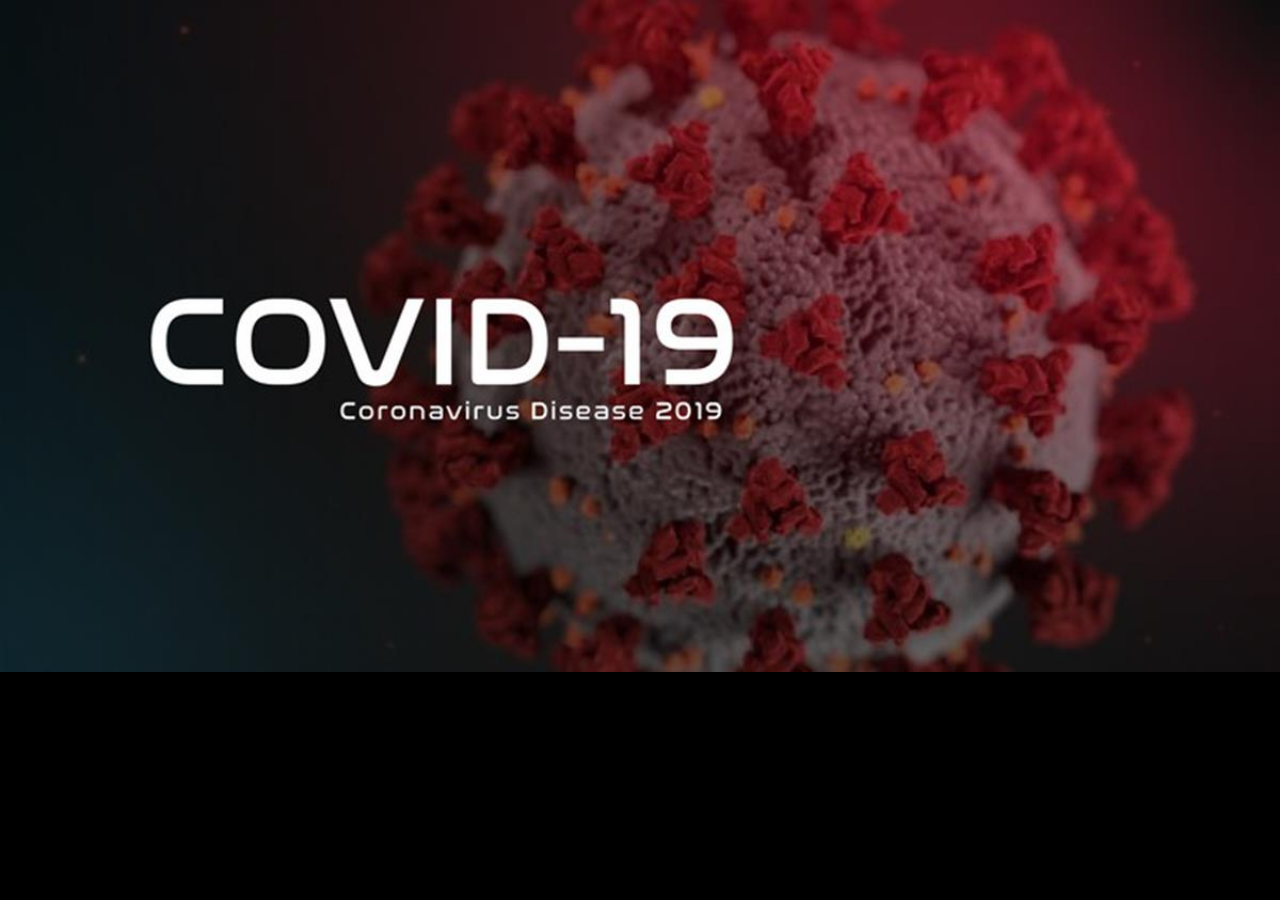
<file: mostcases.html>
<!DOCTYPE html>
<html lang="en">
<head>
    <meta charset="UTF-8">
    <meta http-equiv="X-UA-Compatible" content="IE=edge">
    <meta name="viewport" content="width=device-width, initial-scale=1.0">
    <title>Document</title>
    <link rel="stylesheet" href="./css/mostcases.css">
</head>
<body>
    <header>
        <div>
            <img src="./img/covid-19.jpg" class="clip" alt="">
        </div>
    </header>
    
</body>
</html>
</file>
<file: css/mostcases.css>
*{
    margin: 0;
    padding: 0;
}

.clip{
    width: 100%;

   
}
.clip:hover{
    max-zoom: 50%;
}

body{
    background: #000;
}
</file>
